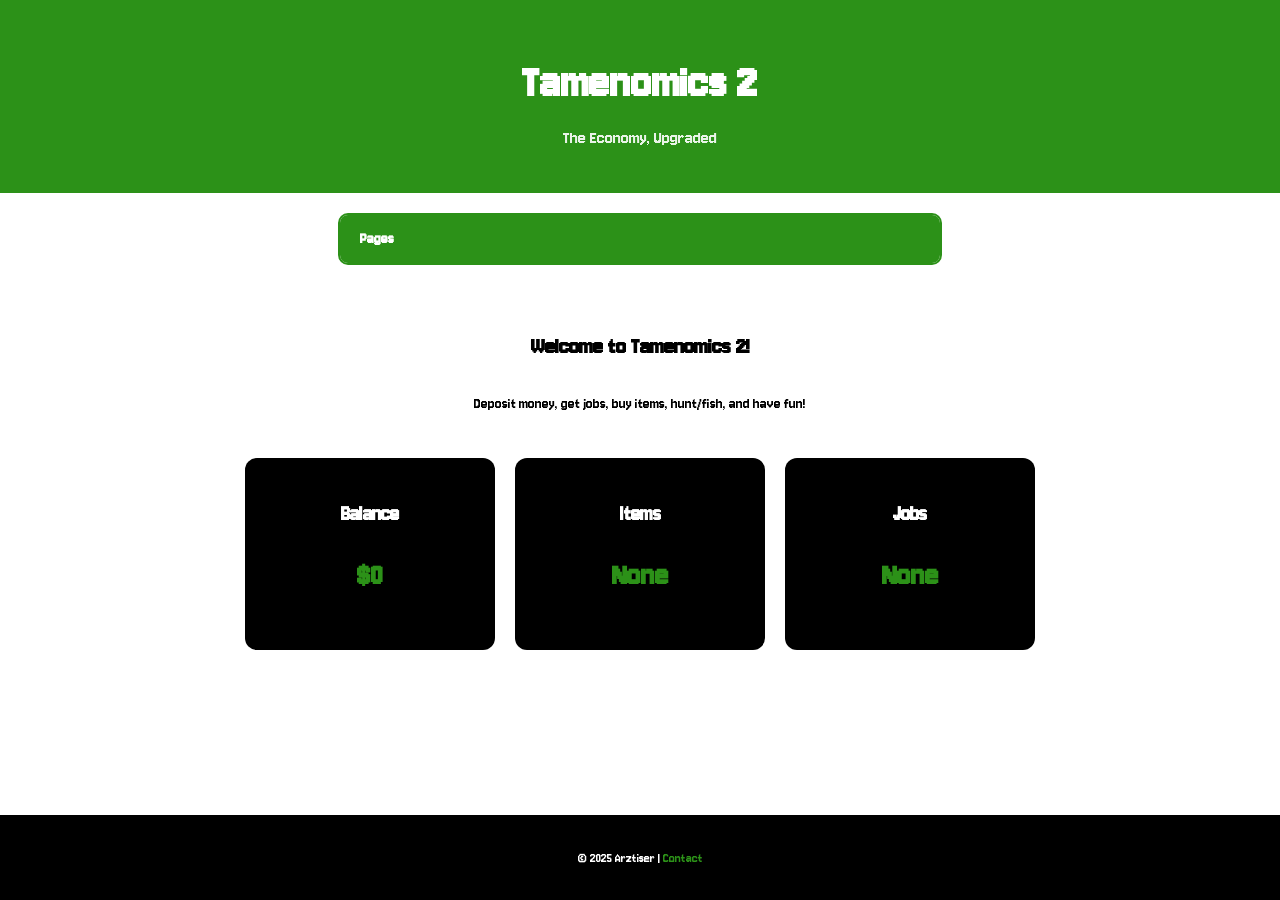
<file: index.html>
<!DOCTYPE html>
<html lang="en">
<head>
    <meta charset="UTF-8">
    <meta name="viewport" content="width=device-width, initial-scale=1.0">
    <title>Tamenomics 2</title>
    <!-- Jersey 10 font -->
    <link href="https://fonts.googleapis.com/css2?family=Jersey+10&display=swap" rel="stylesheet">
    <style>
        body {
            font-family: 'Jersey 10', sans-serif;
            background-color: #fff;
            color: #000;
            margin: 0;
            padding: 0;
            display: flex;
            flex-direction: column;
            min-height: 100vh;
        }

        header {
            background-color: #2c9118;
            color: #fff;
            padding: 25px 20px;
            text-align: center;
        }

        header h1 {
            font-size: 3rem;
            margin-bottom: 5px;
        }

        header p {
            font-size: 1.2rem;
            opacity: 0.9;
        }

        /* Accordion Menu */
        .accordion {
            width: 100%;
            max-width: 600px;
            margin: 20px auto;
            border: 2px solid #2c9118;
            border-radius: 10px;
            overflow: hidden;
        }

        .accordion-item {
            background-color: #fff;
            border-bottom: 1px solid #2c9118;
        }

        .accordion-header {
            padding: 15px 20px;
            cursor: pointer;
            font-weight: bold;
            background-color: #2c9118;
            color: #fff;
            transition: background 0.3s;
        }

        .accordion-header:hover {
            background-color: #1f6d13;
        }

        .accordion-content {
            max-height: 0;
            overflow: hidden;
            transition: max-height 0.3s ease;
            background-color: #f5f5f5;
            padding: 0 20px;
        }

        .accordion-content a {
            display: block;
            padding: 10px 0;
            color: #2c9118;
            text-decoration: none;
            transition: color 0.3s;
        }

        .accordion-content a:hover {
            color: #1f6d13;
        }

        main {
            flex: 1;
            padding: 30px 20px;
            display: flex;
            flex-direction: column;
            align-items: center;
            text-align: center;
        }

        .stats-container {
            display: flex;
            flex-wrap: wrap;
            gap: 20px;
            margin-top: 30px;
            justify-content: center;
        }

        .stat-card {
            background-color: #000;
            color: #fff;
            padding: 25px 35px;
            border-radius: 12px;
            min-width: 180px;
            text-align: center;
            transition: transform 0.3s;
        }

        .stat-card:hover {
            transform: scale(1.05);
        }

        .stat-card h2 {
            font-size: 1.4rem;
            margin-bottom: 10px;
        }

        .stat-card p {
            font-size: 2rem;
            font-weight: bold;
            color: #2c9118;
        }

        footer {
            background-color: #000;
            color: #fff;
            text-align: center;
            padding: 20px;
            font-size: 0.9rem;
        }

        footer a {
            color: #2c9118;
            text-decoration: none;
        }

    </style>
</head>
<body>

    <header>
        <h1>Tamenomics 2</h1>
        <p>The Economy, Upgraded</p>
    </header>

    <!-- Accordion Menu -->
    <div class="accordion">
        <div class="accordion-item">
            <div class="accordion-header">Pages</div>
            <div class="accordion-content">
                <a href="#">Bank</a>
                <a href="#">Jobs</a>
                <a href="#">Fishing</a>
                <a href="#">Hunting</a>
                <a href="#">Shop</a>
                <a href="#">Items</a>
                <a href="#">Mini-Games</a>
            </div>
        </div>
    </div>

    <main>
        <h2>Welcome to Tamenomics 2!</h2>
        <p>Deposit money, get jobs, buy items, hunt/fish, and have fun!</p>

        <div class="stats-container">
            <div class="stat-card">
                <h2>Balance</h2>
                <p id="balance">$0</p>
            </div>
            <div class="stat-card">
                <h2>Items</h2>
                <p id="items">None</p>
            </div>
            <div class="stat-card">
                <h2>Jobs</h2>
                <p id="jobs">None</p>
            </div>
        </div>
    </main>

    <footer>
        <p>&copy; 2025 Arztiser | <a href="#">Contact</a></p>
    </footer>

    <script>
        // Accordion functionality
        const headers = document.querySelectorAll('.accordion-header');
        headers.forEach(header => {
            header.addEventListener('click', () => {
                const content = header.nextElementSibling;
                if (content.style.maxHeight) {
                    content.style.maxHeight = null;
                } else {
                    content.style.maxHeight = content.scrollHeight + "px";
                }
            });
        });

        // Stats functionality
        let balance = 0;
        let items = [];
        let jobs = [];

        const balanceEl = document.getElementById('balance');
        const itemsEl = document.getElementById('items');
        const jobsEl = document.getElementById('jobs');

        // For demo: clicking accordion links updates stats
        document.querySelectorAll('.accordion-content a').forEach(link => {
            link.addEventListener('click', (e) => {
                e.preventDefault();
                const page = link.textContent;

                if(page === "Bank") balance += 100;
                if(page === "Jobs") jobs.push(`Job #${jobs.length + 1}`);
                if(page === "Items") items.push(`Item #${items.length + 1}`);

                balanceEl.textContent = `$${balance}`;
                itemsEl.textContent = items.length > 0 ? items.join(', ') : "None";
                jobsEl.textContent = jobs.length > 0 ? jobs.join(', ') : "None";
            });
        });
    </script>

</body>
</html>
</file>
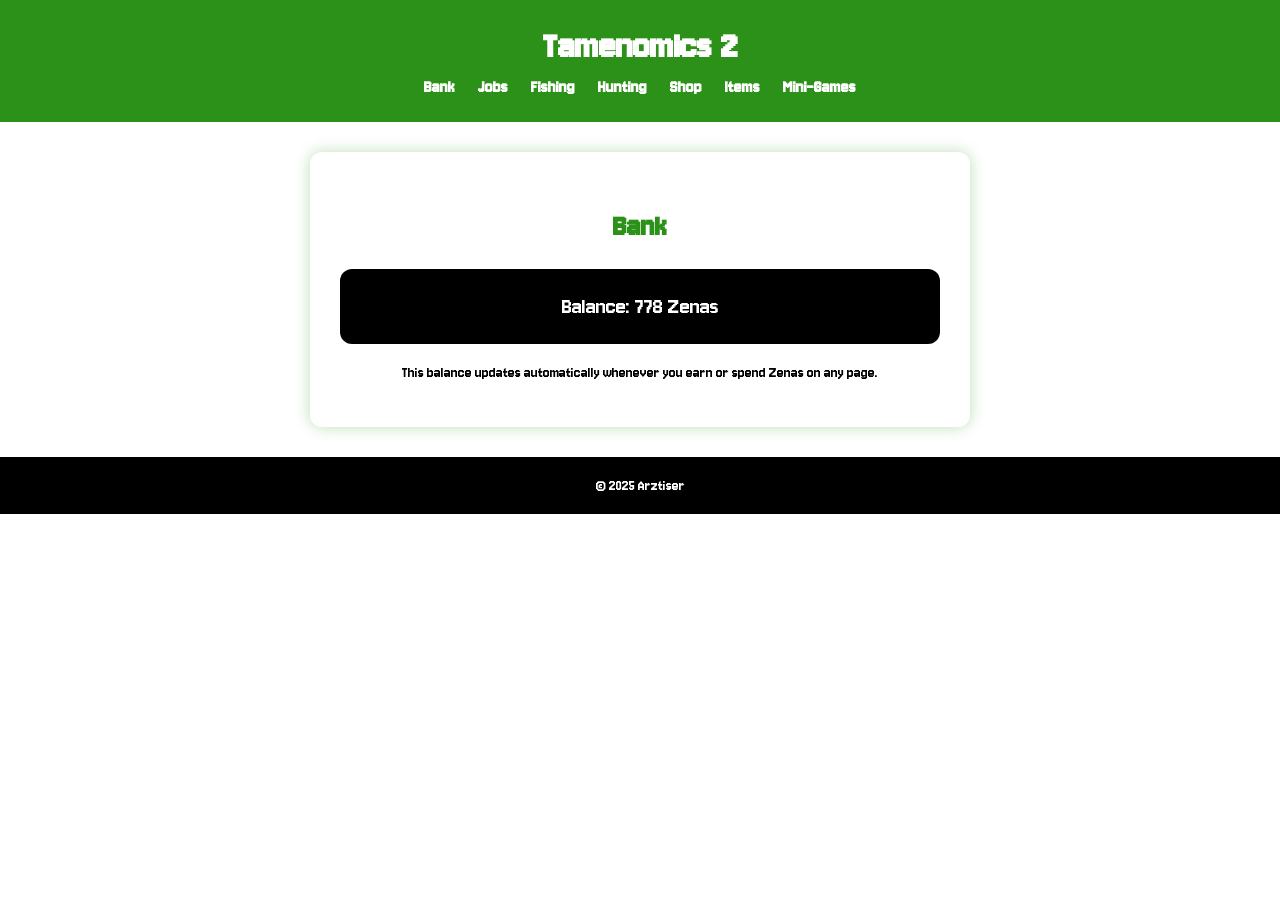
<file: bank.html>
<!DOCTYPE html>
<html lang="en">
<head>
<meta charset="UTF-8">
<meta name="viewport" content="width=device-width, initial-scale=1.0">
<title>Bank - Tamenomics 2</title>
<link href="https://fonts.googleapis.com/css2?family=Jersey+10&display=swap" rel="stylesheet">
<style>
body { font-family: 'Jersey 10', sans-serif; background:#fff; color:#000; margin:0; padding:0; }
header { background:#2c9118; color:#fff; padding:25px 20px; text-align:center; }
header h1 { font-size:2.5rem; margin:0; cursor:pointer; }
nav { margin-top:10px; }
nav a { color:#fff; text-decoration:none; margin:0 10px; font-weight:bold; font-size:1.1rem; }
nav a:hover { color:#000; }
main { max-width:600px; margin:30px auto; background:#fff; border-radius:12px; box-shadow:0 0 15px rgba(44,145,24,0.3); padding:30px; text-align:center; }
h2 { color:#2c9118; margin-bottom:25px; font-size:2rem; }
.balance-card { background:#000; color:#fff; padding:25px; border-radius:12px; margin:20px 0; font-size:1.5rem; }
footer { text-align:center; padding:20px; background:#000; color:#fff; margin-top:30px; }
</style>
</head>
<body>

<header>
<h1 onclick="location.href='index.html'">Tamenomics 2</h1>
<nav>
  <a href="bank.html">Bank</a>
  <a href="jobs.html">Jobs</a>
  <a href="fishing.html">Fishing</a>
  <a href="hunting.html">Hunting</a>
  <a href="shop.html">Shop</a>
  <a href="items.html">Items</a>
  <a href="minigames.html">Mini-Games</a>
</nav>
</header>

<main>
<h2>Bank</h2>
<div class="balance-card">
  Balance: <span id="balance-display">0</span> Zenas
</div>
<p style="font-size:1rem; color:#000;">This balance updates automatically whenever you earn or spend Zenas on any page.</p>
</main>

<footer>&copy; 2025 Arztiser</footer>

<script>
// Use 'bank' as the global economy key
if (!localStorage.getItem('bank')) {
    const startingBalance = Math.floor(Math.random() * 501) + 500; // 500–1000 Zenas
    localStorage.setItem('bank', startingBalance);
}

const balanceEl = document.getElementById('balance-display');

function updateBalanceDisplay() {
    balanceEl.textContent = localStorage.getItem('bank');
}

// Live update so changes on other pages reflect immediately
function liveUpdate() {
    updateBalanceDisplay();
    requestAnimationFrame(liveUpdate);
}

liveUpdate();

// Functions for modifying bank balance globally
function addZenas(amount) {
    let bank = parseInt(localStorage.getItem('bank')) || 0;
    bank += amount;
    localStorage.setItem('bank', bank);
}

function subtractZenas(amount) {
    let bank = parseInt(localStorage.getItem('bank')) || 0;
    bank -= amount;
    if (bank < 0) bank = 0;
    localStorage.setItem('bank', bank);
}

// Example usage:
// addZenas(50);   // Earn Zenas
// subtractZenas(25); // Spend Zenas
</script>

</body>
</html>
</file>
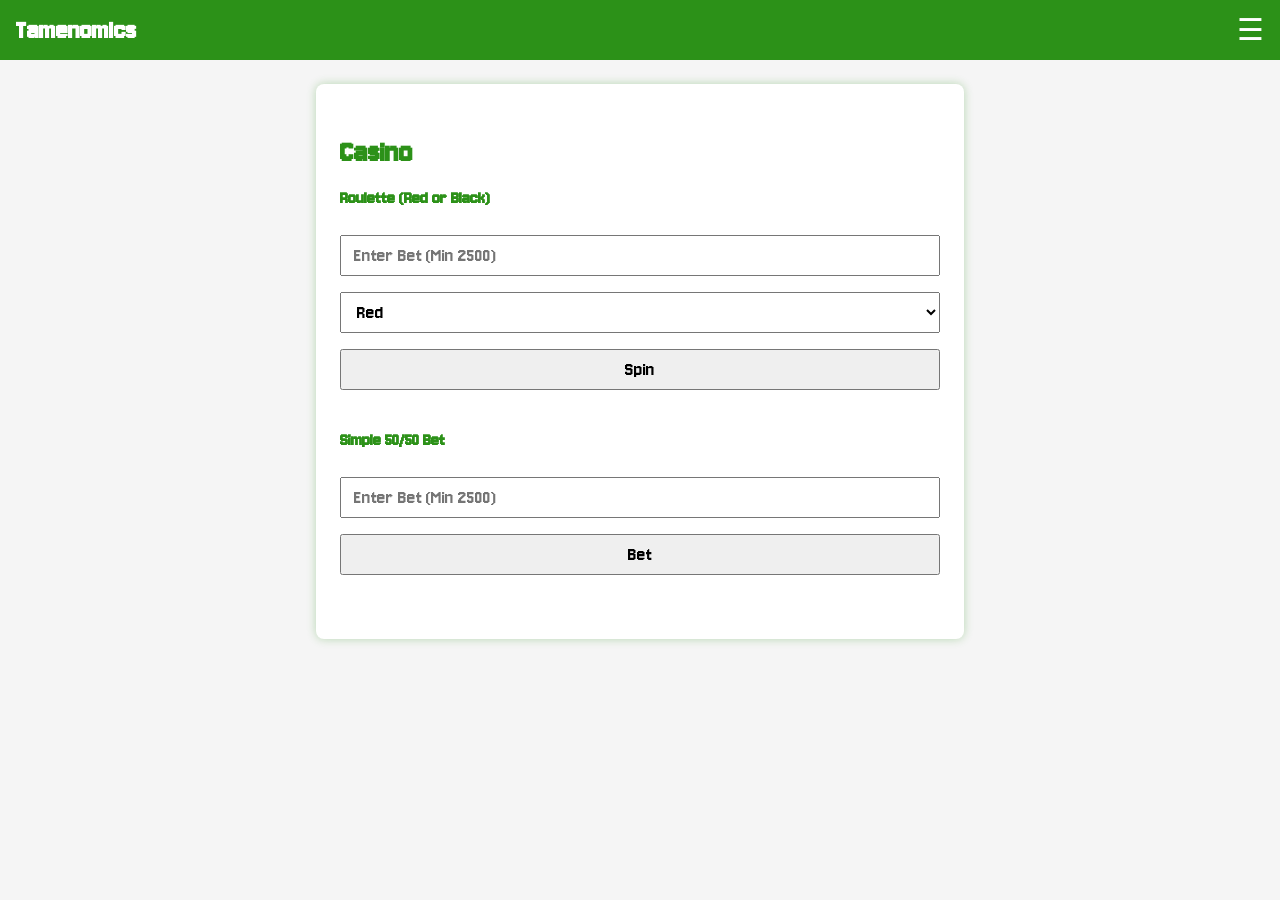
<file: casino.html>
<!DOCTYPE html><html lang="en">
<head>
  <meta charset="UTF-8" />
  <meta name="viewport" content="width=device-width, initial-scale=1" />
  <meta name="theme-color" content="#2c9118" />
  <meta name="description" content="Casino - Tamenomics Discord Bot Economy" />
  <title>Casino - Tamenomics</title>
  <link rel="icon" href="./img/pfp.png" />
  <link href="https://fonts.googleapis.com/css2?family=Jersey+10:wght@100;300;400;500;700;900&display=swap" rel="stylesheet" />
  <style>
    body {
      font-family: 'Jersey 10', sans-serif;
      margin: 0;
      padding: 0;
      background: #f5f5f5;
      color: #2c9118;
    }
    header {
      background-color: #2c9118;
      padding: 12px 16px;
      color: white;
      display: flex;
      align-items: center;
      justify-content: space-between;
    }
    header h1 {
      margin: 0;
      font-size: 28px;
      cursor: pointer;
    }
    .menu-icon {
      font-size: 30px;
      cursor: pointer;
    }
    .topnav-right {
      display: none;
      position: fixed;
      top: 56px;
      right: 0;
      background-color: #2c9118;
      width: 100%;
      height: 100vh;
      flex-direction: column;
      z-index: 999;
      overflow-y: auto;
    }
    .topnav.active .topnav-right {
      display: flex;
    }
    body.menu-open {
      overflow: hidden;
    }
    .accordion-toggle {
      background: none;
      color: white;
      padding: 14px;
      text-align: left;
      font-size: 24px;
      border: none;
      outline: none;
      cursor: pointer;
      width: 100%;
    }
    .accordion-content {
      display: none;
      flex-direction: column;
      background-color: #1e6f12;
    }
    .accordion-content a {
      padding: 12px 28px;
      border-top: 1px solid #146f0e;
      font-size: 20px;
      color: white;
      text-decoration: none;
    }
    .accordion-content a:hover {
      background: #146f0e;
    }
    .accordion-section {
      display: flex;
      flex-direction: column;
      border-top: 1px solid #1e6f12;
    }
    .accordion-section.open .accordion-content {
      display: flex;
    }
    main {
      max-width: 600px;
      margin: 24px auto;
      background: white;
      border-radius: 8px;
      padding: 24px;
      box-shadow: 0 0 10px rgba(44, 145, 24, 0.3);
    }
    h2 {
      font-size: 32px;
      margin-bottom: 16px;
    }
    .game {
      margin-bottom: 32px;
    }
    .game input, .game button, .game select {
      font-family: 'Jersey 10', sans-serif;
      font-size: 20px;
      padding: 8px 12px;
      margin: 8px 0;
      width: 100%;
      box-sizing: border-box;
    }
    .result {
      font-size: 22px;
      margin-top: 10px;
    }
  </style>
</head>
<body>
  <header>
    <h1 onclick="location.href='/'">Tamenomics</h1>
    <span class="menu-icon" onclick="toggleMenu()">&#9776;</span>
    <nav class="topnav-right">
      <div class="accordion-section">
        <button class="accordion-toggle">Actions</button>
        <div class="accordion-content">
          <a href="hunt.html">Hunt</a>
          <a href="fish.html">Fish</a>
          <a href="crime.html">Crime</a>
          <a href="search.html">Search</a>
        </div>
      </div>
      <div class="accordion-section">
        <button class="accordion-toggle">Economy</button>
        <div class="accordion-content">
          <a href="bank.html">Bank</a>
          <a href="casino.html" class="active">Casino</a>
          <a href="jobs.html">Jobs</a>
          <a href="shop.html">Shop</a>
          <a href="sell.html">Sell</a>
        </div>
      </div>
    </nav>
  </header>
  <main>
    <h2>Casino</h2>
    <div class="game">
      <h3>Roulette (Red or Black)</h3>
      <input type="number" id="roulette-bet" placeholder="Enter Bet (Min 2500)" />
      <select id="roulette-choice">
        <option value="red">Red</option>
        <option value="black">Black</option>
      </select>
      <button onclick="playRoulette()">Spin</button>
      <div class="result" id="roulette-result"></div>
    </div><div class="game">
  <h3>Simple 50/50 Bet</h3>
  <input type="number" id="simple-bet" placeholder="Enter Bet (Min 2500)" />
  <button onclick="playSimple()">Bet</button>
  <div class="result" id="simple-result"></div>
</div>

  </main>  <script>
    let cash = parseInt(localStorage.getItem("cash")) || 0;

    function playRoulette() {
      const bet = parseInt(document.getElementById('roulette-bet').value);
      const choice = document.getElementById('roulette-choice').value;
      const result = document.getElementById('roulette-result');

      if (bet < 2500 || bet > cash) return result.textContent = "Invalid Bet.";

      const win = Math.random() < 0.5 ? 'red' : 'black';
      if (choice === win) {
        cash += bet;
        result.textContent = `You Win! It Was ${win.charAt(0).toUpperCase() + win.slice(1)}.`;
      } else {
        cash -= bet;
        result.textContent = `You Lost. It Was ${win.charAt(0).toUpperCase() + win.slice(1)}.`;
      }
      localStorage.setItem("cash", cash);
    }

    function playSimple() {
      const bet = parseInt(document.getElementById('simple-bet').value);
      const result = document.getElementById('simple-result');

      if (bet < 2500 || bet > cash) return result.textContent = "Invalid Bet.";

      if (Math.random() < 0.5) {
        cash += bet;
        result.textContent = "You Win!";
      } else {
        cash -= bet;
        result.textContent = "You Lost.";
      }
      localStorage.setItem("cash", cash);
    }

    function toggleMenu() {
      document.querySelector('header').classList.toggle('active');
      document.querySelector('.topnav-right').classList.toggle('active');
      document.body.classList.toggle('menu-open');
    }

    document.querySelectorAll('.accordion-toggle').forEach(btn =>
      btn.addEventListener('click', () => {
        const section = btn.parentElement;
        document.querySelectorAll('.accordion-section').forEach(s => {
          if (s !== section) s.classList.remove('open');
        });
        section.classList.toggle('open');
      })
    );
  </script></body>
</html>
</file>
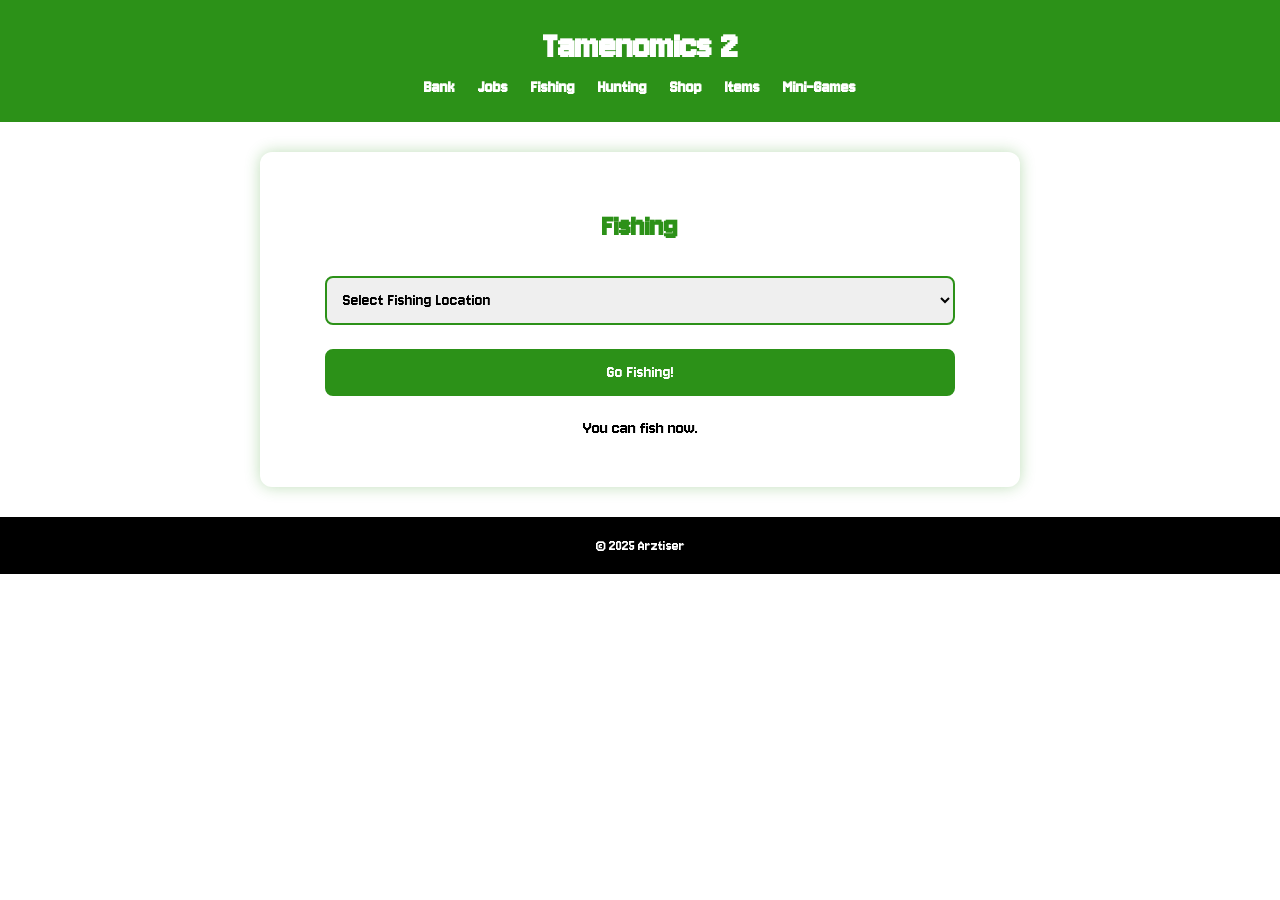
<file: fishing.html>
<!DOCTYPE html>
<html lang="en">
<head>
<meta charset="UTF-8">
<meta name="viewport" content="width=device-width, initial-scale=1.0">
<title>Fishing - Tamenomics 2</title>
<link href="https://fonts.googleapis.com/css2?family=Jersey+10&display=swap" rel="stylesheet">
<style>
body { font-family: 'Jersey 10', sans-serif; background: #fff; color: #000; margin: 0; padding: 0; }
header { background: #2c9118; color: #fff; padding: 25px 20px; text-align: center; }
header h1 { font-size: 2.5rem; margin: 0; cursor: pointer; }
nav { margin-top: 10px; }
nav a { color: #fff; text-decoration: none; margin: 0 10px; font-size: 1.1rem; font-weight: bold; }
nav a:hover { color: #000; }
main { max-width: 700px; margin: 30px auto; background: #fff; border-radius: 12px; box-shadow: 0 0 15px rgba(44,145,24,0.3); padding: 30px; text-align: center; }
h2 { color: #2c9118; font-size: 2rem; margin-bottom: 20px; }
select, button { width: 90%; padding: 12px; font-family: 'Jersey 10', sans-serif; margin: 12px 0; border: 2px solid #2c9118; border-radius: 8px; font-size: 1.1rem; }
button { background: #2c9118; color: #fff; cursor: pointer; }
button:hover { background: #1f6d13; }
button:disabled { background: #aaa; cursor: not-allowed; }
footer { text-align: center; padding: 20px; background: #000; color: #fff; margin-top: 30px; }
.cooldown-text { margin-top: 10px; color: #000; font-size: 1.2rem; }
</style>
</head>
<body>

<header>
<h1 onclick="location.href='index.html'">Tamenomics 2</h1>
<nav>
  <a href="bank.html">Bank</a>
  <a href="jobs.html">Jobs</a>
  <a href="fishing.html">Fishing</a>
  <a href="hunting.html">Hunting</a>
  <a href="shop.html">Shop</a>
  <a href="items.html">Items</a>
  <a href="minigames.html">Mini-Games</a>
</nav>
</header>

<main>
<h2>Fishing</h2>

<select id="location-select">
  <option value="" disabled selected>Select Fishing Location</option>
  <option value="river">River</option>
  <option value="lake">Lake</option>
  <option value="ocean">Ocean</option>
</select>

<button id="fish-btn">Go Fishing!</button>
<p id="cooldown-display" class="cooldown-text"></p>

</main>

<footer>&copy; 2025 Arztiser</footer>

<script>
let items = JSON.parse(localStorage.getItem('items')) || {};
function saveItems() { localStorage.setItem('items', JSON.stringify(items)); }
function addItem(itemName) { if (!items[itemName]) items[itemName] = 0; items[itemName]++; saveItems(); }

// Fish table for each location
const fishData = {
  river: [
    {name:"Fish", chance:0.4},
    {name:"Pufferfish", chance:0.2},
    {name:"Otter", chance:0.1},
    {name:"Crab", chance:0.15},
    {name:"Tropical Fish", chance:0.1},
    {name:"Shark", chance:0.05}
  ],
  lake: [
    {name:"Fish", chance:0.35},
    {name:"Pufferfish", chance:0.15},
    {name:"Otter", chance:0.15},
    {name:"Crab", chance:0.15},
    {name:"Tropical Fish", chance:0.15},
    {name:"Shark", chance:0.05}
  ],
  ocean: [
    {name:"Fish", chance:0.2},
    {name:"Pufferfish", chance:0.1},
    {name:"Otter", chance:0.05},
    {name:"Crab", chance:0.2},
    {name:"Tropical Fish", chance:0.2},
    {name:"Shark", chance:0.25}
  ]
};

function catchFish(location) {
  const table = fishData[location];
  let roll = Math.random();
  let cumulative = 0;
  for (let fish of table) {
    cumulative += fish.chance;
    if (roll <= cumulative) return fish.name;
  }
  return "Fish"; // fallback
}

// ---- COOLDOWN SYSTEM ----
const COOLDOWN_TIME = 3600000; // 1 hour
const cooldownDisplay = document.getElementById("cooldown-display");
const fishBtn = document.getElementById("fish-btn");

function checkCooldown() {
  const lastFish = parseInt(localStorage.getItem("lastFish")) || 0;
  const now = Date.now();
  const remaining = COOLDOWN_TIME - (now - lastFish);

  if (remaining <= 0) {
    fishBtn.disabled = false;
    cooldownDisplay.textContent = "You can fish now.";
    return;
  }

  fishBtn.disabled = true;
  const mins = Math.floor(remaining / 60000);
  const secs = Math.floor((remaining % 60000) / 1000);
  cooldownDisplay.textContent = `Next cast in ${mins}m ${secs}s`;
  requestAnimationFrame(checkCooldown);
}

checkCooldown();

// ---- FISH BUTTON ----
fishBtn.addEventListener('click', () => {
  const location = document.getElementById('location-select').value;
  if (!location) return alert("Select a location first!");

  if (!items["Fishing Rod"] || items["Fishing Rod"] <= 0) {
    const junk = ["Mud","Rock","Boot"];
    const caught = junk[Math.floor(Math.random()*junk.length)];
    addItem(caught);
    alert(`No fishing rod! You caught ${caught}.`);
  } else {
    const caught = catchFish(location);
    addItem(caught);
    alert(`You caught: ${caught}!`);
  }

  // start cooldown
  localStorage.setItem("lastFish", Date.now());
  checkCooldown();
});
</script>

</body>
</html>
</file>
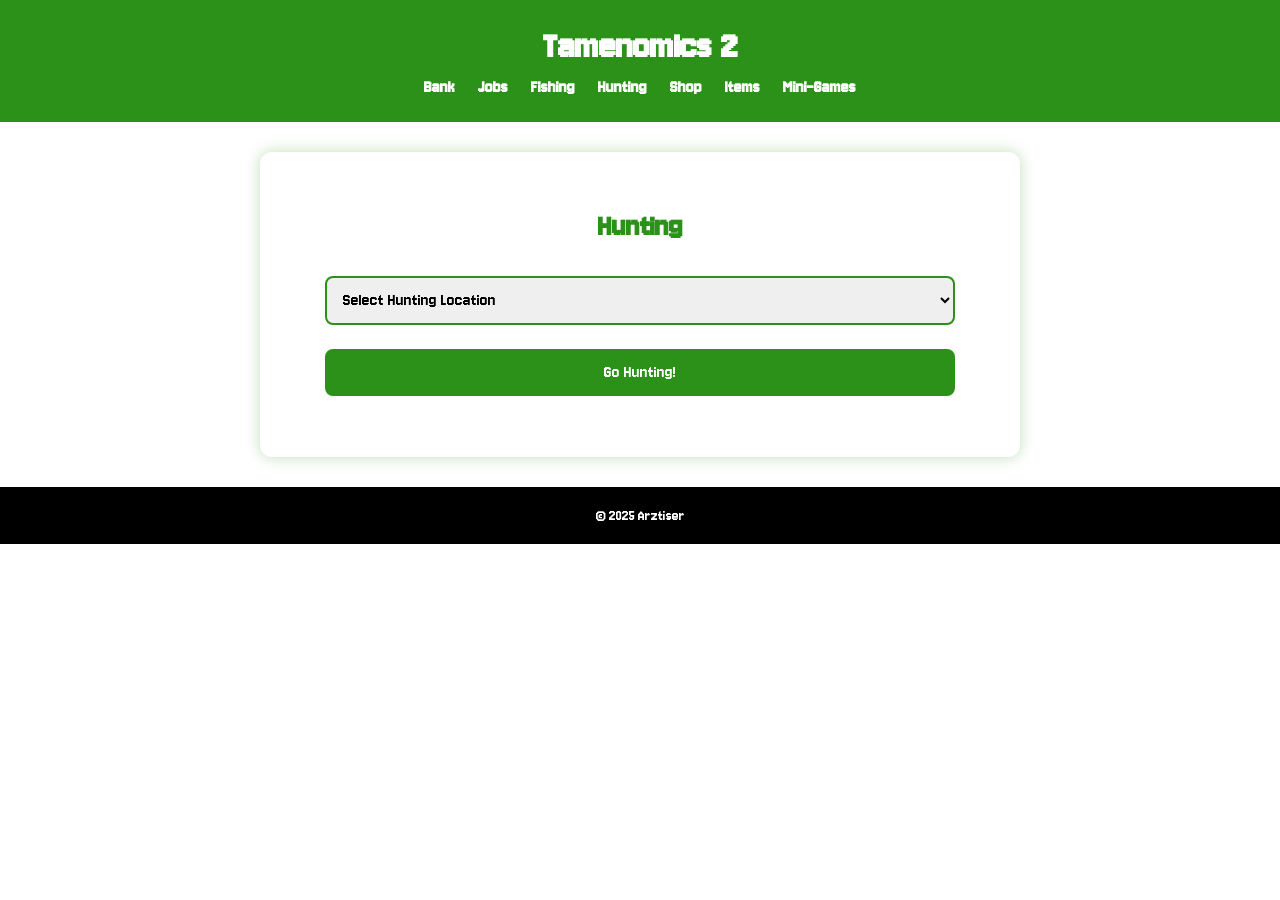
<file: hunting.html>
<!DOCTYPE html>
<html lang="en">
<head>
<meta charset="UTF-8">
<meta name="viewport" content="width=device-width, initial-scale=1.0">
<title>Hunting - Tamenomics 2</title>
<link href="https://fonts.googleapis.com/css2?family=Jersey+10&display=swap" rel="stylesheet">
<style>
body { font-family: 'Jersey 10', sans-serif; background: #fff; color: #000; margin: 0; padding: 0; }
header { background: #2c9118; color: #fff; padding: 25px 20px; text-align: center; }
header h1 { font-size: 2.5rem; margin: 0; cursor: pointer; }
nav { margin-top: 10px; }
nav a { color: #fff; text-decoration: none; margin: 0 10px; font-size: 1.1rem; font-weight: bold; }
nav a:hover { color: #000; }
main { max-width: 700px; margin: 30px auto; background: #fff; border-radius: 12px; box-shadow: 0 0 15px rgba(44,145,24,0.3); padding: 30px; text-align: center; }
h2 { color: #2c9118; font-size: 2rem; margin-bottom: 20px; }
select, button { width: 90%; padding: 12px; font-family: 'Jersey 10', sans-serif; margin: 12px 0; border: 2px solid #2c9118; border-radius: 8px; font-size: 1.1rem; }
button { background: #2c9118; color: #fff; cursor: pointer; }
button:hover { background: #1f6d13; }
button:disabled { background: #aaa; cursor: not-allowed; }
footer { text-align: center; padding: 20px; background: #000; color: #fff; margin-top: 30px; }
</style>
</head>
<body>

<header>
<h1 onclick="location.href='index.html'">Tamenomics 2</h1>
<nav>
  <a href="bank.html">Bank</a>
  <a href="jobs.html">Jobs</a>
  <a href="fishing.html">Fishing</a>
  <a href="hunting.html">Hunting</a>
  <a href="shop.html">Shop</a>
  <a href="items.html">Items</a>
  <a href="minigames.html">Mini-Games</a>
</nav>
</header>

<main>
<h2>Hunting</h2>

<select id="location-select">
  <option value="" disabled selected>Select Hunting Location</option>
  <option value="forest">Forest</option>
  <option value="plains">Plains</option>
  <option value="mountain">Mountain</option>
</select>

<button id="hunt-btn">Go Hunting!</button>

<p id="cooldown-msg" style="color:#b00000; font-size:1.2rem;"></p>

</main>

<footer>&copy; 2025 Arztiser</footer>

<script>
let items = JSON.parse(localStorage.getItem('items')) || {};
let lastHunt = localStorage.getItem('lastHunt') || 0;

// Animal tables
const huntingData = {
  forest: [
    {name:"Bear", chance:0.30},
    {name:"Deer", chance:0.50},
    {name:"Skunk", chance:0.80},
    {name:"Boar", chance:0.40},
    {name:"Armadillo", chance:0.20}
  ],
  plains: [
    {name:"Deer", chance:0.50},
    {name:"Armadillo", chance:0.20},
    {name:"Duck", chance:0.70},
    {name:"Skunk", chance:0.80},
    {name:"Boar", chance:0.40}
  ],
  mountain: [
    {name:"Dragon", chance:0.05},
    {name:"Boar", chance:0.40},
    {name:"Bear", chance:0.30},
    {name:"Deer", chance:0.50}
  ]
};

function saveItems() { localStorage.setItem('items', JSON.stringify(items)); }
function addItem(name) {
  if (!items[name]) items[name] = 0;
  items[name]++;
  saveItems();
}

function chooseAnimal(table) {
  let roll = Math.random();
  let cumulative = 0;
  for (let a of table) {
    cumulative += a.chance;
    if (roll <= cumulative) return a.name;
  }
  return null;
}

function checkCooldown() {
  const now = Date.now();
  const diff = now - lastHunt;
  const hour = 3600000;

  if (diff < hour) {
    let mins = Math.ceil((hour - diff) / 60000);
    document.getElementById("hunt-btn").disabled = true;
    document.getElementById("cooldown-msg").innerText = `You must wait ${mins} more minutes.`;
    return true;
  } else {
    document.getElementById("hunt-btn").disabled = false;
    document.getElementById("cooldown-msg").innerText = "";
    return false;
  }
}

// Button click
document.getElementById("hunt-btn").addEventListener("click", () => {
  if (checkCooldown()) return;

  const location = document.getElementById("location-select").value;
  if (!location) return alert("Select a hunting location.");

  const hasRifle = items["Rifle"] > 0;
  const hasBow = items["Bow"] > 0;

  if (!hasRifle && !hasBow) {
    alert("You have no weapon to hunt with!");
    return;
  }

  const table = huntingData[location];

  // Determine weapon used
  let weapon = hasRifle ? "Rifle" : "Bow";

  // Failure rates
  if (weapon === "Rifle") {
    if (Math.random() < 0.05) {
      lastHunt = Date.now();
      localStorage.setItem("lastHunt", lastHunt);
      checkCooldown();
      return alert("Your shot missed! You caught nothing.");
    }
    if (Math.random() < 0.10) {
      items["Rifle"]--;
      saveItems();
      alert("Your rifle broke!");
    }
  } else {
    if (Math.random() < 0.20) {
      items["Bow"]--;
      saveItems();
      alert("Your bow snapped!");
    }
  }

  // Bow chance reduction
  let adjustedTable = table.map(a => {
    return weapon === "Bow" ? {name:a.name, chance:a.chance * 0.75} : a;
  });

  const caught = chooseAnimal(adjustedTable);

  if (!caught) {
    alert("You caught nothing...");
  } else {
    addItem(caught);
    alert(`You caught a ${caught}!`);
  }

  lastHunt = Date.now();
  localStorage.setItem("lastHunt", lastHunt);
  checkCooldown();
});

// Start cooldown check
checkCooldown();
</script>

</body>
</html>
</file>
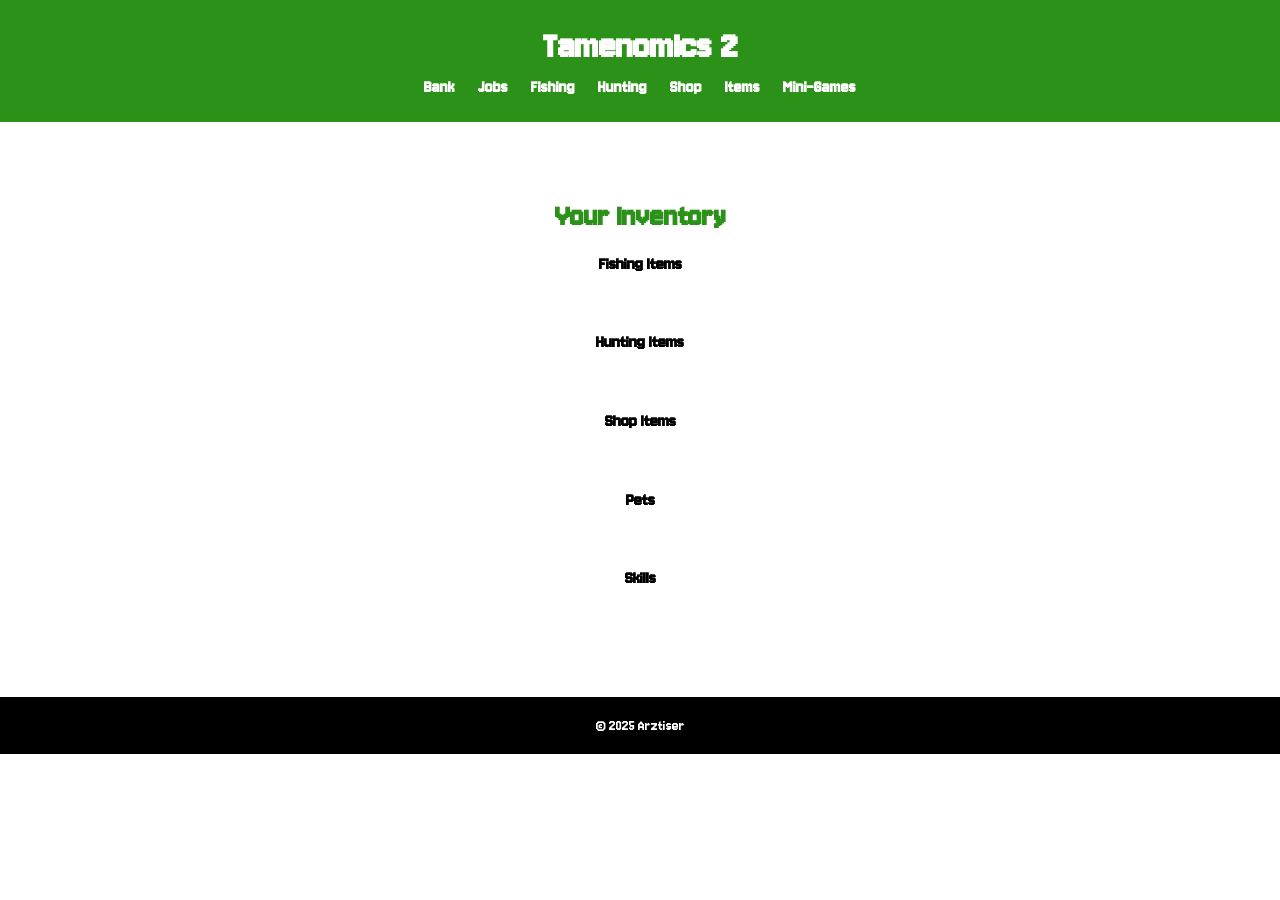
<file: inventory.html>
<!DOCTYPE html>
<html lang="en">
<head>
<meta charset="UTF-8">
<meta name="viewport" content="width=device-width, initial-scale=1.0">
<title>Items - Tamenomics 2</title>
<link href="https://fonts.googleapis.com/css2?family=Jersey+10&display=swap" rel="stylesheet">
<style>
body { font-family: 'Jersey 10', sans-serif; background: #fff; color: #000; margin: 0; padding: 0; }
header { background: #2c9118; color: #fff; padding: 25px 20px; text-align: center; }
header h1 { font-size: 2.5rem; margin: 0; cursor: pointer; }
nav { margin-top: 10px; }
nav a { color: #fff; text-decoration: none; margin: 0 10px; font-size: 1.1rem; font-weight: bold; }
nav a:hover { color: #000; }
main { max-width: 900px; margin: 30px auto; padding: 20px; text-align: center; }
h2 { color: #2c9118; font-size: 2rem; margin-bottom: 20px; }
section { margin-bottom: 40px; }
.items-grid { display: flex; flex-wrap: wrap; justify-content: center; gap: 15px; }
.item-card { background: #f0f0f0; border: 2px solid #2c9118; border-radius: 10px; padding: 15px; min-width: 120px; text-align: center; position: relative; }
.item-name { font-weight: bold; font-size: 1.1rem; margin-bottom: 8px; }
.item-count { position: absolute; top: 5px; right: 10px; background: #2c9118; color: #fff; padding: 2px 6px; border-radius: 6px; font-size: 0.9rem; }
footer { text-align: center; padding: 20px; background: #000; color: #fff; margin-top: 30px; }
</style>
</head>
<body>

<header>
<h1 onclick="location.href='index.html'">Tamenomics 2</h1>
<nav>
  <a href="bank.html">Bank</a>
  <a href="jobs.html">Jobs</a>
  <a href="fishing.html">Fishing</a>
  <a href="hunting.html">Hunting</a>
  <a href="shop.html">Shop</a>
  <a href="items.html">Items</a>
  <a href="minigames.html">Mini-Games</a>
</nav>
</header>

<main>
<h2>Your Inventory</h2>

<!-- Fishing Items -->
<section>
<h3>Fishing Items</h3>
<div class="items-grid" id="fishing-items"></div>
</section>

<!-- Hunting Items -->
<section>
<h3>Hunting Items</h3>
<div class="items-grid" id="hunting-items"></div>
</section>

<!-- Shop Items -->
<section>
<h3>Shop Items</h3>
<div class="items-grid" id="shop-items"></div>
</section>

<!-- Pets -->
<section>
<h3>Pets</h3>
<div class="items-grid" id="pets-items"></div>
</section>

<!-- Skills -->
<section>
<h3>Skills</h3>
<div class="items-grid" id="skills-items"></div>
</section>

</main>

<footer>&copy; 2025 Arztiser</footer>

<script>
// Retrieve items from localStorage
let items = JSON.parse(localStorage.getItem('items')) || {};

// Categorize items
const categories = {
  "fishing-items": ["Fish","Pufferfish","Otter","Crab","Tropical Fish","Shark","Boot","Fishing Rod"],
  "hunting-items": ["Skunk","Boar","Bear","Deer","Armadillo","Duck","Dragon","Rifle","Bow and Arrow"],
  "shop-items": ["Bundle","Car","Laptop","Phone","TV","Name Tag"],
  "pets-items": ["Capybara","Cat","Chicken","Dog","Hamster","Parrot","Rabbit","Rock","Snake"],
  "skills-items": ["Affluence","Bargaining","Luring"]
};

// Populate cards
for (let category in categories) {
  const container = document.getElementById(category);
  categories[category].forEach(itemName => {
    if (items[itemName] && items[itemName] > 0) {
      const card = document.createElement("div");
      card.className = "item-card";
      card.innerHTML = `<div class="item-name">${itemName}</div>`;
      if (items[itemName] > 1) {
        card.innerHTML += `<div class="item-count">x${items[itemName]}</div>`;
      }
      container.appendChild(card);
    }
  });
}
</script>

</body>
</html>
</file>
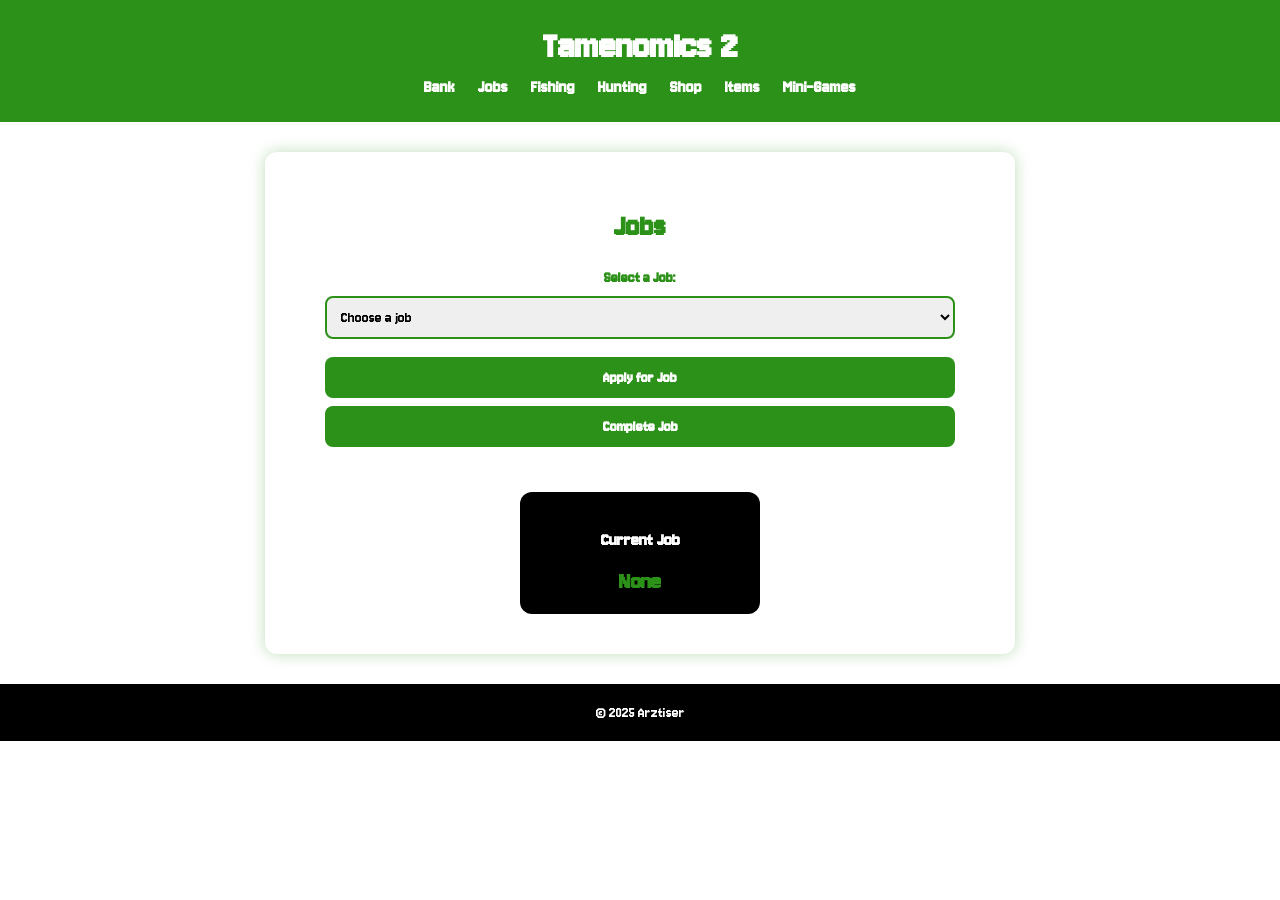
<file: job.html>
<!DOCTYPE html>
<html lang="en">
<head>
<meta charset="UTF-8">
<meta name="viewport" content="width=device-width, initial-scale=1.0">
<title>Jobs - Tamenomics 2</title>
<link href="https://fonts.googleapis.com/css2?family=Jersey+10&display=swap" rel="stylesheet">
<style>
body { font-family: 'Jersey 10', sans-serif; background: #fff; color: #000; margin: 0; padding: 0; }
header { background: #2c9118; color: #fff; padding: 25px 20px; text-align: center; }
header h1 { font-size: 2.5rem; margin: 0; cursor: pointer; }
nav { margin-top: 10px; }
nav a { color: #fff; text-decoration: none; margin: 0 10px; font-weight: bold; font-size: 1.1rem; }
nav a:hover { color: #000; }
main { max-width: 700px; margin: 30px auto; background: #fff; border-radius: 12px; box-shadow: 0 0 15px rgba(44,145,24,0.3); padding: 30px 25px; text-align: center; }
h2 { color: #2c9118; margin-bottom: 25px; font-size: 2rem; }
button { padding: 12px 0; width: 90%; font-size: 1rem; font-family: 'Jersey 10', sans-serif; font-weight: bold; border: none; border-radius: 8px; background: #2c9118; color: #fff; cursor: pointer; margin: 8px 0; transition: background 0.3s; display: block; margin-left: auto; margin-right: auto; }
button:hover { background: #1f6d13; }
button:disabled { background: #aaa; cursor: not-allowed; }
select { width: 90%; padding: 10px; font-family: 'Jersey 10', sans-serif; font-size: 1rem; margin: 10px 0; border-radius: 8px; border: 2px solid #2c9118; }
.stats-container { display: flex; justify-content: center; flex-wrap: wrap; margin-top: 35px; }
.stat-card { background: #000; color: #fff; padding: 20px; border-radius: 12px; min-width: 200px; margin: 10px; }
.stat-card p { color: #2c9118; font-size: 1.5rem; font-weight: bold; margin: 5px 0 0; word-wrap: break-word; }
footer { text-align: center; padding: 20px; background: #000; color: #fff; margin-top: 30px; }
label { display: block; margin-top: 15px; font-weight: bold; font-size: 1rem; color: #2c9118; }
.timer { margin: 10px 0; font-weight: bold; color: #2c9118; }
</style>
</head>
<body>

<header>
<h1 onclick="location.href='index.html'">Tamenomics 2</h1>
<nav>
  <a href="bank.html">Bank</a>
  <a href="jobs.html">Jobs</a>
  <a href="fishing.html">Fishing</a>
  <a href="hunting.html">Hunting</a>
  <a href="shop.html">Shop</a>
  <a href="items.html">Items</a>
  <a href="minigames.html">Mini-Games</a>
</nav>
</header>

<main>
<h2>Jobs</h2>

<label for="job-select">Select a Job:</label>
<select id="job-select">
  <option value="" disabled selected>Choose a job</option>
</select>
<button id="apply-job-btn">Apply for Job</button>
<button id="complete-job-btn">Complete Job</button>

<div class="timer" id="job-timer"></div>

<div class="stats-container">
  <div class="stat-card">
    <h3>Current Job</h3>
    <p id="current-job-stat">None</p>
  </div>
</div>
</main>

<footer>&copy; 2025 Arztiser</footer>

<script>
// Bank reference
let bank = parseInt(localStorage.getItem('bank') || 0);

// Initialize state
let currentJob = localStorage.getItem('currentJob') || null;
let lastJobTime = parseInt(localStorage.getItem('lastJobTime') || 0);
let failedJobs = JSON.parse(localStorage.getItem('failedJobs') || []);

// DOM Elements
const jobSelect = document.getElementById('job-select');
const applyJobBtn = document.getElementById('apply-job-btn');
const completeJobBtn = document.getElementById('complete-job-btn');
const currentJobStat = document.getElementById('current-job-stat');
const jobTimer = document.getElementById('job-timer');

// Job data
const jobList = [
  {name:"Fast Food Worker", stars:1, pay:10, chance:0.95},
  {name:"Taxi Driver", stars:1, pay:10, chance:0.95},
  {name:"Barber", stars:2, pay:25, chance:0.7},
  {name:"Mechanic", stars:2, pay:25, chance:0.7},
  {name:"Artist", stars:3, pay:40, chance:0.5},
  {name:"Musician", stars:3, pay:40, chance:0.5},
  {name:"Computer Programmer", stars:4, pay:75, chance:0.25},
  {name:"Scientist", stars:4, pay:75, chance:0.25},
  {name:"CEO", stars:5, pay:100, chance:0.05},
  {name:"Company Owner", stars:5, pay:100, chance:0.05}
];

// 24-hour cooldown in ms
const JOB_COOLDOWN = 24 * 60 * 60 * 1000;

function updateStats() {
  currentJobStat.textContent = currentJob || "None";
  renderJobDropdown();
  checkCooldown();
  localStorage.setItem('currentJob', currentJob);
  localStorage.setItem('lastJobTime', lastJobTime);
  localStorage.setItem('failedJobs', JSON.stringify(failedJobs));
  localStorage.setItem('bank', bank);
}

function renderJobDropdown() {
  jobSelect.innerHTML = '<option value="" disabled selected>Choose a job</option>';

  const now = Date.now();
  const remaining = JOB_COOLDOWN - (now - lastJobTime);

  if(currentJob || remaining > 0) {
    jobSelect.disabled = true;
    applyJobBtn.disabled = true;
  } else {
    jobSelect.disabled = false;
    applyJobBtn.disabled = false;
  }

  jobList.forEach(job => {
    if(!failedJobs.includes(job.name)) {
      const opt = document.createElement('option');
      opt.value = job.name;
      opt.textContent = `${job.name} (${job.stars}★)`;
      jobSelect.appendChild(opt);
    }
  });
}

function checkCooldown() {
  const now = Date.now();
  let remaining = JOB_COOLDOWN - (now - lastJobTime);

  if(remaining <= 0) {
    jobTimer.textContent = '';
    applyJobBtn.disabled = !!currentJob;
    completeJobBtn.disabled = !currentJob;
  } else {
    const hours = Math.floor(remaining / (1000*60*60));
    const minutes = Math.floor((remaining % (1000*60*60)) / (1000*60));
    const seconds = Math.floor((remaining % (1000*60)) / 1000);
    jobTimer.textContent = `Next job available in: ${hours}h ${minutes}m ${seconds}s`;
    applyJobBtn.disabled = true;
    completeJobBtn.disabled = true;
    setTimeout(checkCooldown, 1000);
  }
}

applyJobBtn.addEventListener('click', () => {
  const selectedJobName = jobSelect.value;
  if(!selectedJobName) return alert("Please select a job!");
  const job = jobList.find(j => j.name === selectedJobName);

  if(Math.random() <= job.chance) {
    currentJob = job.name;
    lastJobTime = Date.now();
    alert(`Success! You got the job: ${job.name}`);
  } else {
    failedJobs.push(job.name);
    lastJobTime = Date.now();
    alert(`You were denied for ${job.name}. Try again tomorrow.`);
  }
  updateStats();
});

completeJobBtn.addEventListener('click', () => {
  if(!currentJob) { alert("No current job to complete!"); return; }
  const job = jobList.find(j => j.name === currentJob);
  bank += job ? job.pay : 0;
  alert(`Job completed! You earned ${job ? job.pay : 0} Zenas.`);
  currentJob = null;
  lastJobTime = Date.now();
  updateStats();
});

// Initialize page
updateStats();
</script>

</body>
</html>
</file>
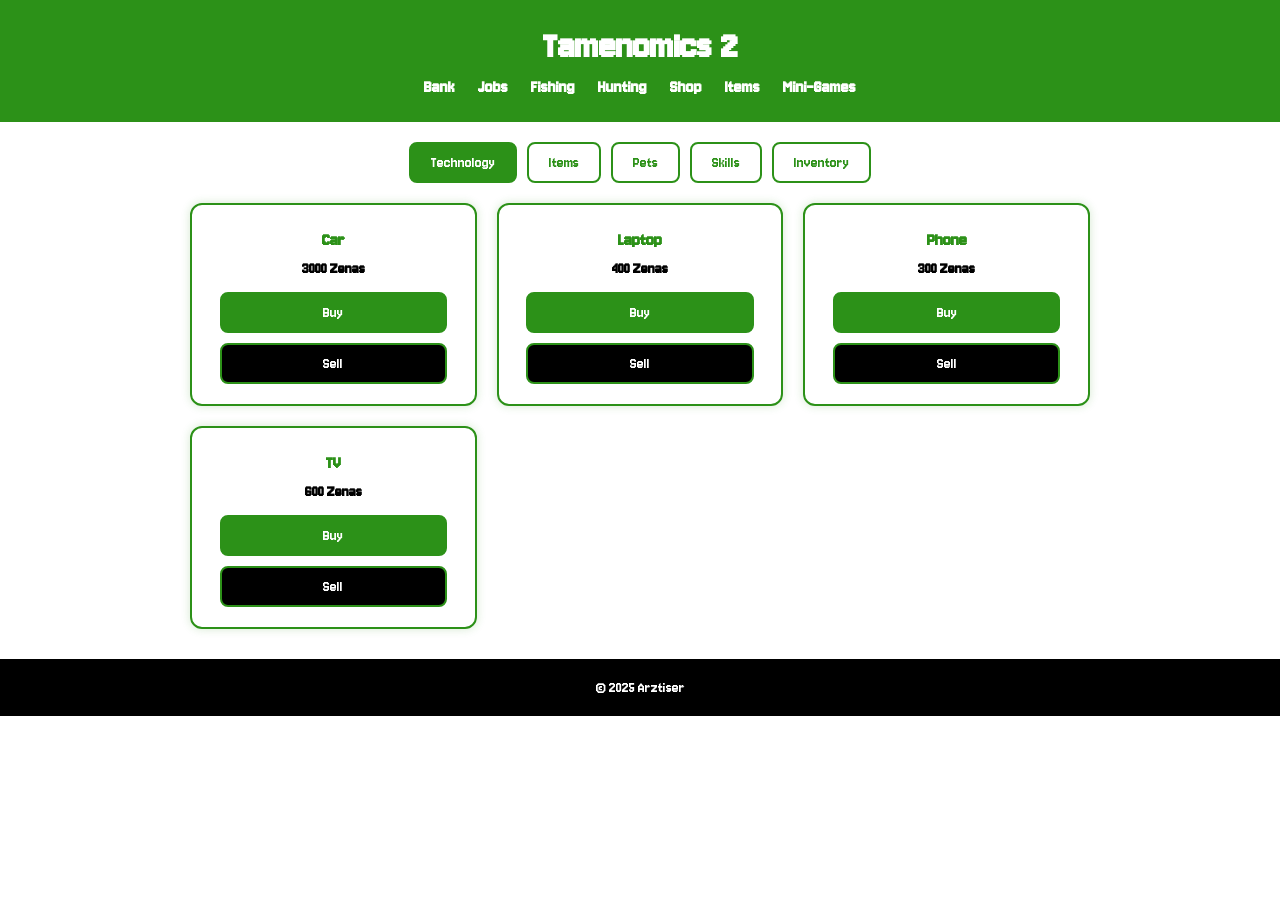
<file: shop.html>
<!DOCTYPE html>
<html lang="en">
<head>
<meta charset="UTF-8">
<meta name="viewport" content="width=device-width, initial-scale=1.0">
<title>Shop - Tamenomics 2</title>
<link href="https://fonts.googleapis.com/css2?family=Jersey+10&display=swap" rel="stylesheet">
<style>
body { font-family: 'Jersey 10', sans-serif; margin:0; padding:0; background:#fff; color:#000; }
header { background:#2c9118; color:#fff; padding:25px 20px; text-align:center; }
header h1 { font-size:2.5rem; margin:0; cursor:pointer; }
nav { margin-top:10px; }
nav a { color:#fff; text-decoration:none; margin:0 10px; font-size:1.1rem; font-weight:bold; }
nav a:hover { color:#000; }
.tabs { display:flex; justify-content:center; margin:20px 0; gap:10px; flex-wrap:wrap; }
.tab-btn { padding:10px 20px; border:2px solid #2c9118; border-radius:8px; background:#fff; color:#2c9118; cursor:pointer; font-family:'Jersey 10',sans-serif; font-size:1rem; }
.tab-btn.active { background:#2c9118; color:#fff; }
main { max-width:900px; margin:0 auto 30px; display:grid; gap:20px; grid-template-columns:repeat(auto-fit,minmax(220px,1fr)); padding:0 10px; }
.item-card { border:2px solid #2c9118; border-radius:12px; padding:15px; text-align:center; box-shadow:0 0 10px rgba(44,145,24,0.2); display:none; }
.item-card.active { display:block; }
.item-card h3 { margin:10px 0; color:#2c9118; }
.item-card .price { font-weight:700; margin:10px 0; }
.item-card button { width:90%; padding:10px; margin:5px 0; font-family:'Jersey 10',sans-serif; font-size:1rem; border-radius:8px; border:2px solid #2c9118; cursor:pointer; }
.buy-btn { background:#2c9118; color:#fff; }
.buy-btn:hover { background:#1f6d13; }
.sell-btn { background:#000; color:#fff; }
.sell-btn:hover { background:#333; }
footer { text-align:center; padding:20px; background:#000; color:#fff; margin-top:30px; }
</style>
</head>
<body>

<header>
<h1 onclick="location.href='index.html'">Tamenomics 2</h1>
<nav>
<a href="bank.html">Bank</a>
<a href="jobs.html">Jobs</a>
<a href="fishing.html">Fishing</a>
<a href="hunting.html">Hunting</a>
<a href="shop.html">Shop</a>
<a href="items.html">Items</a>
<a href="minigames.html">Mini-Games</a>
</nav>
</header>

<div class="tabs">
<button class="tab-btn active" data-tab="technology">Technology</button>
<button class="tab-btn" data-tab="items">Items</button>
<button class="tab-btn" data-tab="pets">Pets</button>
<button class="tab-btn" data-tab="skills">Skills</button>
<button class="tab-btn" data-tab="inventory">Inventory</button>
</div>

<main id="shop-container"></main>

<footer>&copy; 2025 Arztiser</footer>

<script>
// Global bank & inventory
let bank = parseInt(localStorage.getItem('bank') || 0);
let inventory = JSON.parse(localStorage.getItem('items')) || {};

// Shop items
const shopItems = [
  {name:"Car", price:3000, type:"technology"},
  {name:"Laptop", price:400, type:"technology"},
  {name:"Phone", price:300, type:"technology"},
  {name:"TV", price:600, type:"technology"},
  {name:"Bundle", price:40, type:"items"},
  {name:"Fishing Rod", price:1000, type:"items"},
  {name:"Name Tag", price:100, type:"items"},
  {name:"Rifle", price:2000, type:"items"},
  {name:"Capybara", price:1000, type:"pets"},
  {name:"Cat", price:200, type:"pets"},
  {name:"Chicken", price:150, type:"pets"},
  {name:"Dog", price:200, type:"pets"},
  {name:"Hamster", price:100, type:"pets"},
  {name:"Parrot", price:100, type:"pets"},
  {name:"Rabbit", price:150, type:"pets"},
  {name:"Rock", price:50, type:"pets"},
  {name:"Snake", price:300, type:"pets"},
  {name:"Affluence", price:5000, type:"skills"},
  {name:"Bargaining", price:7000, type:"skills"},
  {name:"Luring", price:3500, type:"skills"}
];

// Sellable items (including fishing/hunting)
const sellPrices = {
  "Car":1500,"Laptop":200,"Phone":150,"TV":300,"Bundle":20,"Fishing Rod":500,"Name Tag":50,"Rifle":1000,
  "Skunk":10,"Boar":25,"Bear":25,"Dragon":300,"Duck":15,"Deer":25,"Armadillo":25,"Boot":10,
  "Fish":20,"Tropical Fish":30,"Pufferfish":20,"Shark":300,"Otter":50,"Crab":30
};

const container = document.getElementById('shop-container');

// Render shop items
function renderShop() {
  container.innerHTML = '';

  shopItems.forEach(item => {
    const card = document.createElement('div');
    card.className = `item-card ${item.type}`;
    card.dataset.type = item.type;
    card.innerHTML = `
      <h3>${item.name}</h3>
      <div class="price">${item.price} Zenas</div>
      <button class="buy-btn">Buy</button>
      <button class="sell-btn">Sell</button>
    `;

    // Buy
    card.querySelector('.buy-btn').addEventListener('click', () => {
      if(bank < item.price){ alert("Not enough Zenas!"); return; }
      bank -= item.price;
      inventory[item.name] = (inventory[item.name]||0)+1;
      localStorage.setItem('bank', bank);
      localStorage.setItem('items', JSON.stringify(inventory));
      alert(`Bought ${item.name}!`);
    });

    // Sell
    card.querySelector('.sell-btn').addEventListener('click', () => {
      if(!inventory[item.name] || inventory[item.name]<=0){ alert(`You don't have any ${item.name} to sell!`); return; }
      inventory[item.name]--;
      bank += sellPrices[item.name] || 0;
      localStorage.setItem('bank', bank);
      localStorage.setItem('items', JSON.stringify(inventory));
      alert(`Sold ${item.name} for ${sellPrices[item.name]} Zenas!`);
    });

    container.appendChild(card);
  });
}

// Render Inventory tab
function renderInventoryTab() {
  container.innerHTML = '';
  Object.keys(inventory).forEach(itemName => {
    if(inventory[itemName] > 0 && !shopItems.find(s => s.name === itemName)) {
      const card = document.createElement('div');
      card.className = 'item-card inventory';
      card.dataset.type = 'inventory';
      card.innerHTML = `
        <h3>${itemName}</h3>
        <div class="price">${sellPrices[itemName] || 0} Zenas</div>
        <button class="sell-btn">Sell</button>
      `;

      card.querySelector('.sell-btn').addEventListener('click', () => {
        inventory[itemName]--;
        bank += sellPrices[itemName] || 0;
        localStorage.setItem('bank', bank);
        localStorage.setItem('items', JSON.stringify(inventory));
        alert(`Sold ${itemName} for ${sellPrices[itemName] || 0} Zenas!`);
        renderInventoryTab();
      });

      container.appendChild(card);
    }
  });
}

// Tabs functionality
const tabs = document.querySelectorAll('.tab-btn');
tabs.forEach(tab => {
  tab.addEventListener('click', () => {
    tabs.forEach(t => t.classList.remove('active'));
    tab.classList.add('active');
    const type = tab.dataset.tab;
    document.querySelectorAll('.item-card').forEach(c => c.classList.remove('active'));
    if(type === 'inventory') renderInventoryTab();
    else document.querySelectorAll(`.item-card.${type}`).forEach(c => c.classList.add('active'));
  });
});

// Initial render
renderShop();
document.querySelectorAll('.item-card.technology').forEach(c => c.classList.add('active'));
</script>

</body>
</html>
</file>
